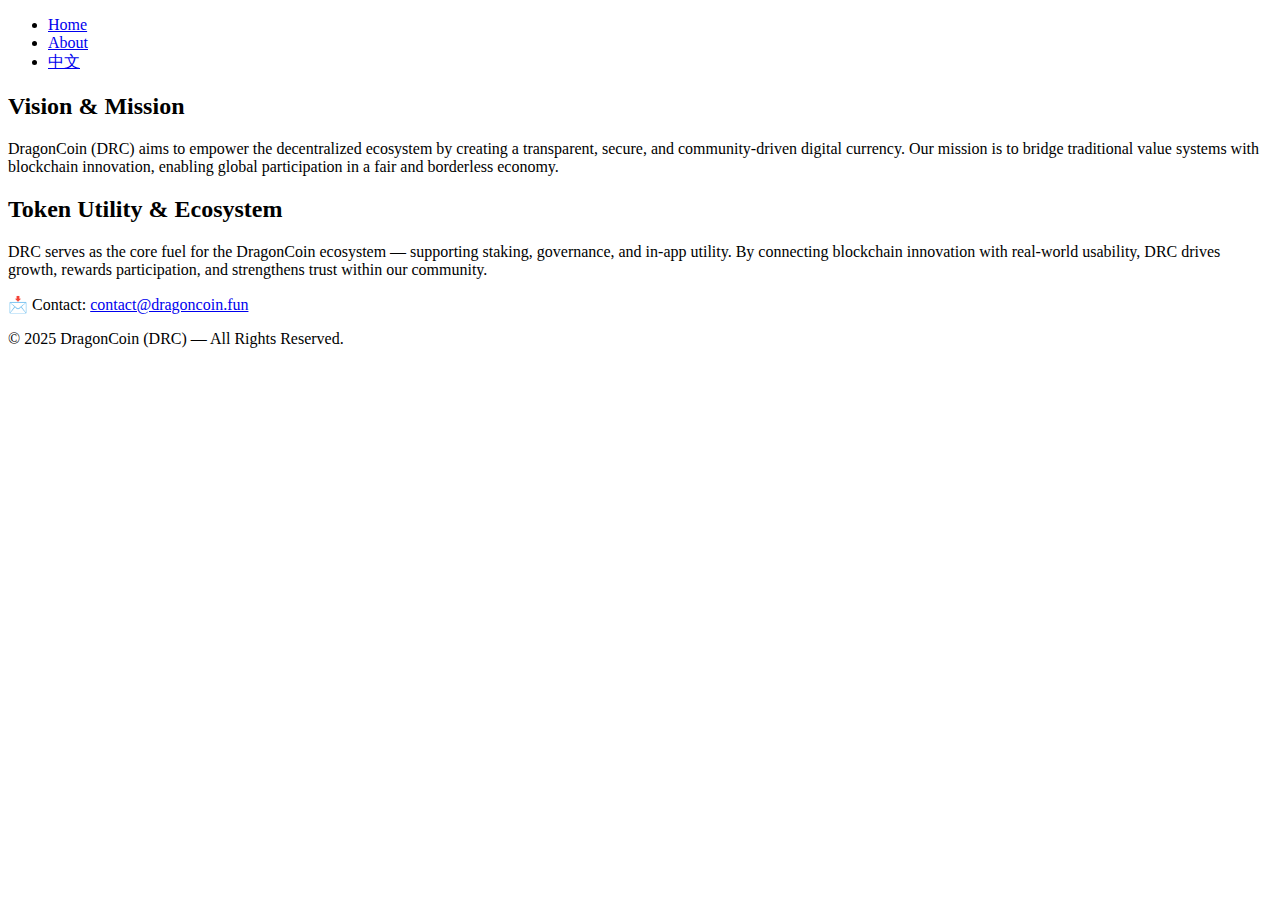
<file: dragoncoin_site_updated/about.html>
<!DOCTYPE html>
<html lang="en">
<head>
  <meta charset="UTF-8" />
  <meta name="viewport" content="width=device-width, initial-scale=1.0" />
  <title>About - DragonCoin (DRC)</title>
  <link rel="stylesheet" href="assets/style.css" />
  <link rel="icon" type="image/x-icon" href="favicon.ico" />
</head>
<body>
  <header>
    <nav>
      <ul class="nav-center">
        <li><a href="index.html">Home</a></li>
        <li><a href="about.html" class="active">About</a></li>
        <li><a href="about_zh.html">中文</a></li>
      </ul>
    </nav>
  </header>

  <main class="content">
    <h2>Vision & Mission</h2>
    <p>
      DragonCoin (DRC) aims to empower the decentralized ecosystem by creating a transparent, secure, and community-driven digital currency.
      Our mission is to bridge traditional value systems with blockchain innovation, enabling global participation in a fair and borderless economy.
    </p>

    <h2>Token Utility & Ecosystem</h2>
    <p>
      DRC serves as the core fuel for the DragonCoin ecosystem — supporting staking, governance, and in-app utility.
      By connecting blockchain innovation with real-world usability, DRC drives growth, rewards participation, and strengthens trust within our community.
    </p>

    <p class="contact">
      📩 Contact: <a href="mailto:contact@dragoncoin.fun">contact@dragoncoin.fun</a>
    </p>
  </main>

  <footer>
    <p>© 2025 DragonCoin (DRC) — All Rights Reserved.</p>
  </footer>
</body>
</html>
</file>
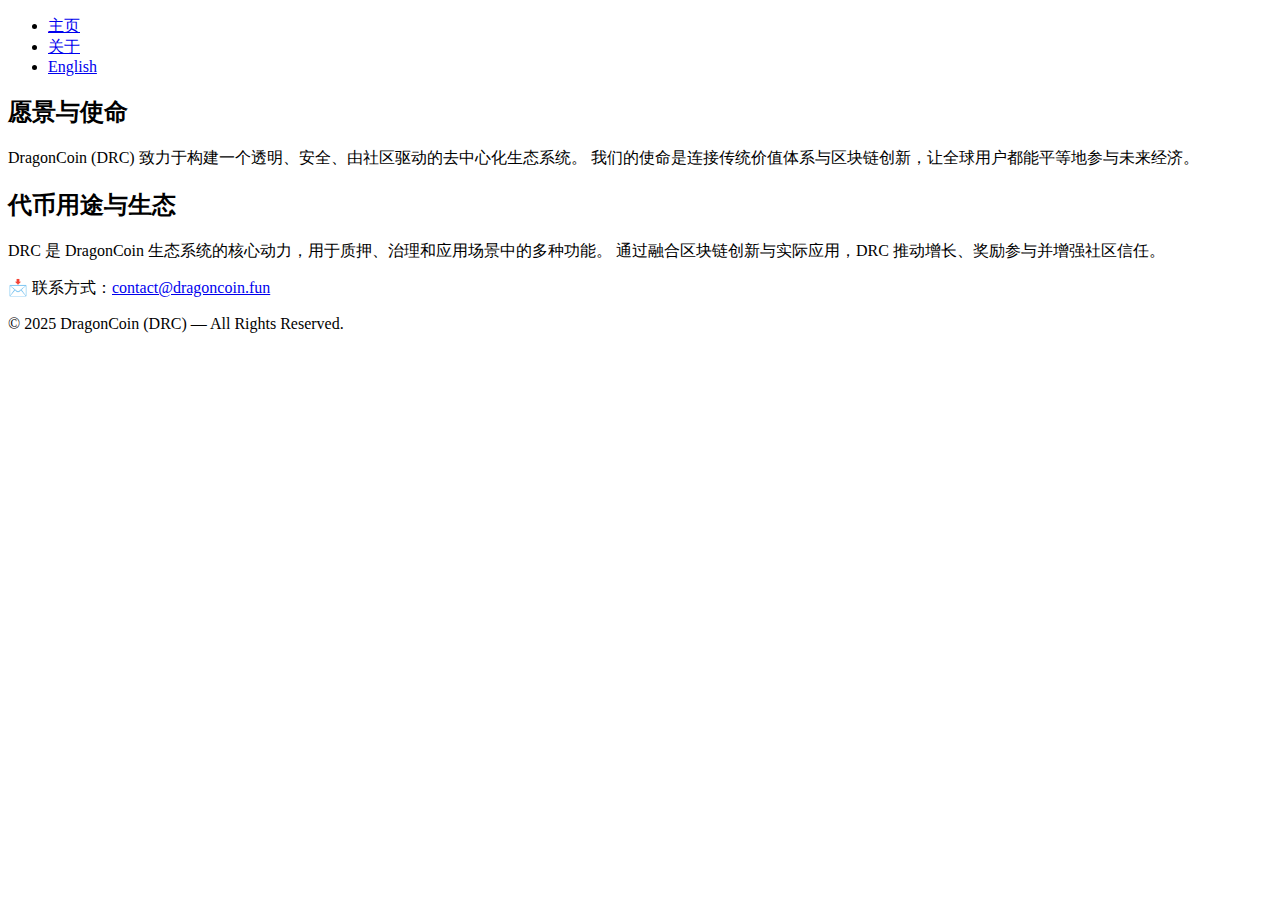
<file: dragoncoin_site_updated/about_zh.html>
<!DOCTYPE html>
<html lang="zh">
<head>
  <meta charset="UTF-8" />
  <meta name="viewport" content="width=device-width, initial-scale=1.0" />
  <title>关于 - DragonCoin (DRC)</title>
  <link rel="stylesheet" href="assets/style.css" />
  <link rel="icon" type="image/x-icon" href="favicon.ico" />
</head>
<body>
  <header>
    <nav>
      <ul class="nav-center">
        <li><a href="index_zh.html">主页</a></li>
        <li><a href="about_zh.html" class="active">关于</a></li>
        <li><a href="about.html">English</a></li>
      </ul>
    </nav>
  </header>

  <main class="content">
    <h2>愿景与使命</h2>
    <p>
      DragonCoin (DRC) 致力于构建一个透明、安全、由社区驱动的去中心化生态系统。
      我们的使命是连接传统价值体系与区块链创新，让全球用户都能平等地参与未来经济。
    </p>

    <h2>代币用途与生态</h2>
    <p>
      DRC 是 DragonCoin 生态系统的核心动力，用于质押、治理和应用场景中的多种功能。
      通过融合区块链创新与实际应用，DRC 推动增长、奖励参与并增强社区信任。
    </p>

    <p class="contact">
      📩 联系方式：<a href="mailto:contact@dragoncoin.fun">contact@dragoncoin.fun</a>
    </p>
  </main>

  <footer>
    <p>© 2025 DragonCoin (DRC) — All Rights Reserved.</p>
  </footer>
</body>
</html>
</file>
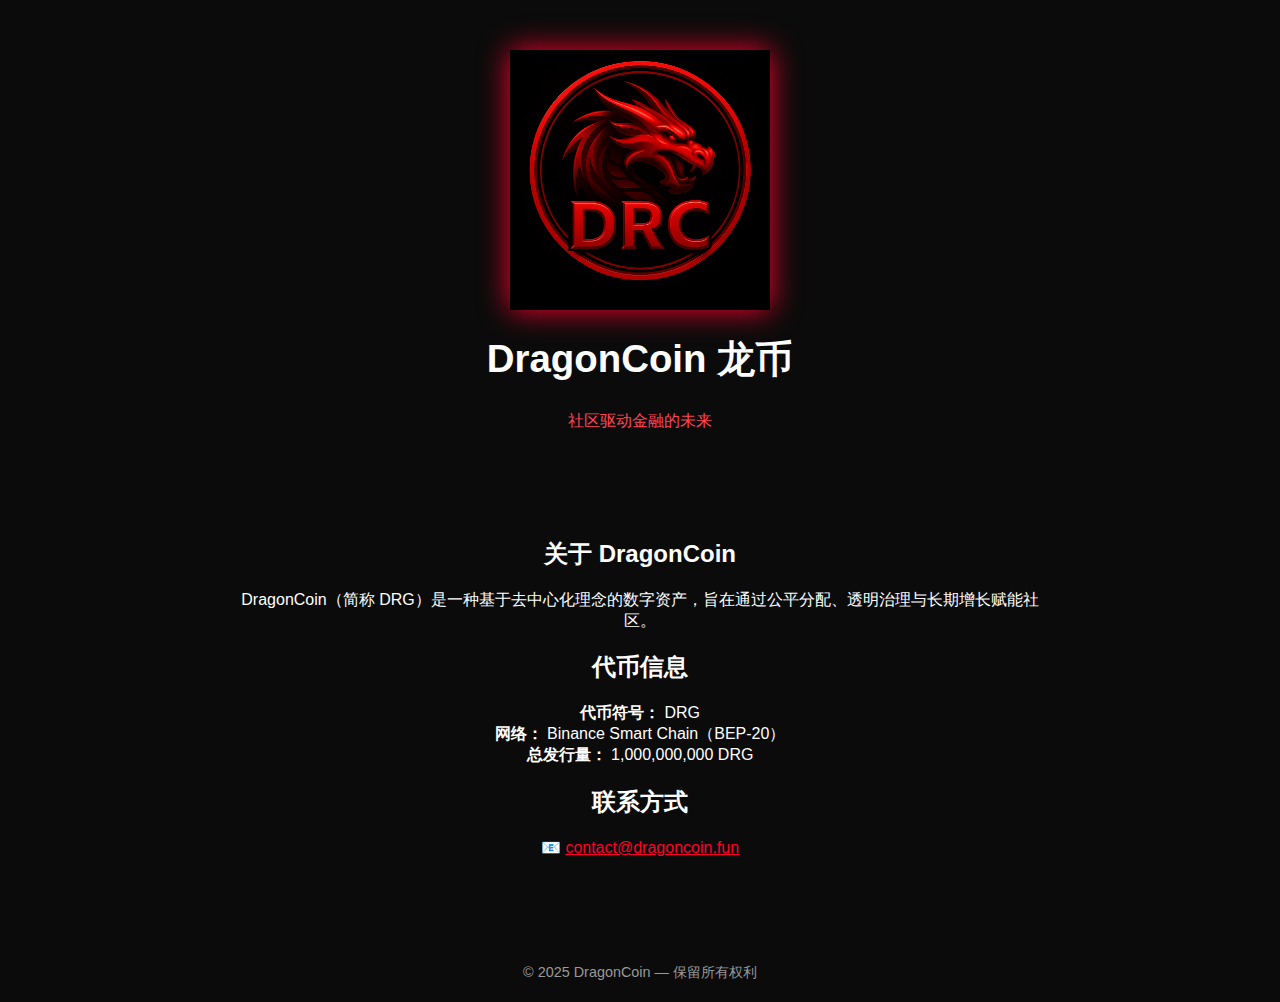
<file: dragoncoin_site_updated/index_zh.html>
<!DOCTYPE html>
<html lang="zh">
<head>
  <meta charset="UTF-8" />
  <meta name="viewport" content="width=device-width, initial-scale=1.0" />
  <meta name="description" content="DragonCoin — 社区驱动金融的未来" />
  <title>DragonCoin — 社区驱动金融的未来</title>
  <link rel="icon" href="favicon.ico" />
  <link rel="stylesheet" href="assets/style.css" />
</head>
<body style="margin:0; background:#0b0b0b; color:white; font-family:'Microsoft YaHei', sans-serif; text-align:center;">
  <header style="padding:50px 20px;">
    <img src="dragoncoin_logo_3d_dark.png" alt="DragonCoin Logo" width="260" style="filter: drop-shadow(0 0 15px #ff002b);" />
    <h1 style="font-size:2.4em; margin-top:20px;">DragonCoin 龙币</h1>
    <p style="color:#ff4455;">社区驱动金融的未来</p>
  </header>

  <main style="padding:20px 10px; max-width:800px; margin:auto;">
    <h2>关于 DragonCoin</h2>
    <p>DragonCoin（简称 DRG）是一种基于去中心化理念的数字资产，旨在通过公平分配、透明治理与长期增长赋能社区。</p>

    <h2>代币信息</h2>
    <ul style="list-style:none; padding:0;">
      <li><strong>代币符号：</strong> DRG</li>
      <li><strong>网络：</strong> Binance Smart Chain（BEP-20）</li>
      <li><strong>总发行量：</strong> 1,000,000,000 DRG</li>
    </ul>

    <h2>联系方式</h2>
    <p>📧 <a href="mailto:contact@dragoncoin.fun" style="color:#ff002b;">contact@dragoncoin.fun</a></p>
  </main>

  <footer style="margin-top:50px; padding:20px; font-size:0.9em; color:#999;">
    © 2025 DragonCoin — 保留所有权利
  </footer>
</body>
</html>
</file>
<file: dragoncoin_site_updated/assets/style.css>
a:hover {
  color: #ff4455;
  text-shadow: 0 0 5px #ff002b;
}
</file>
